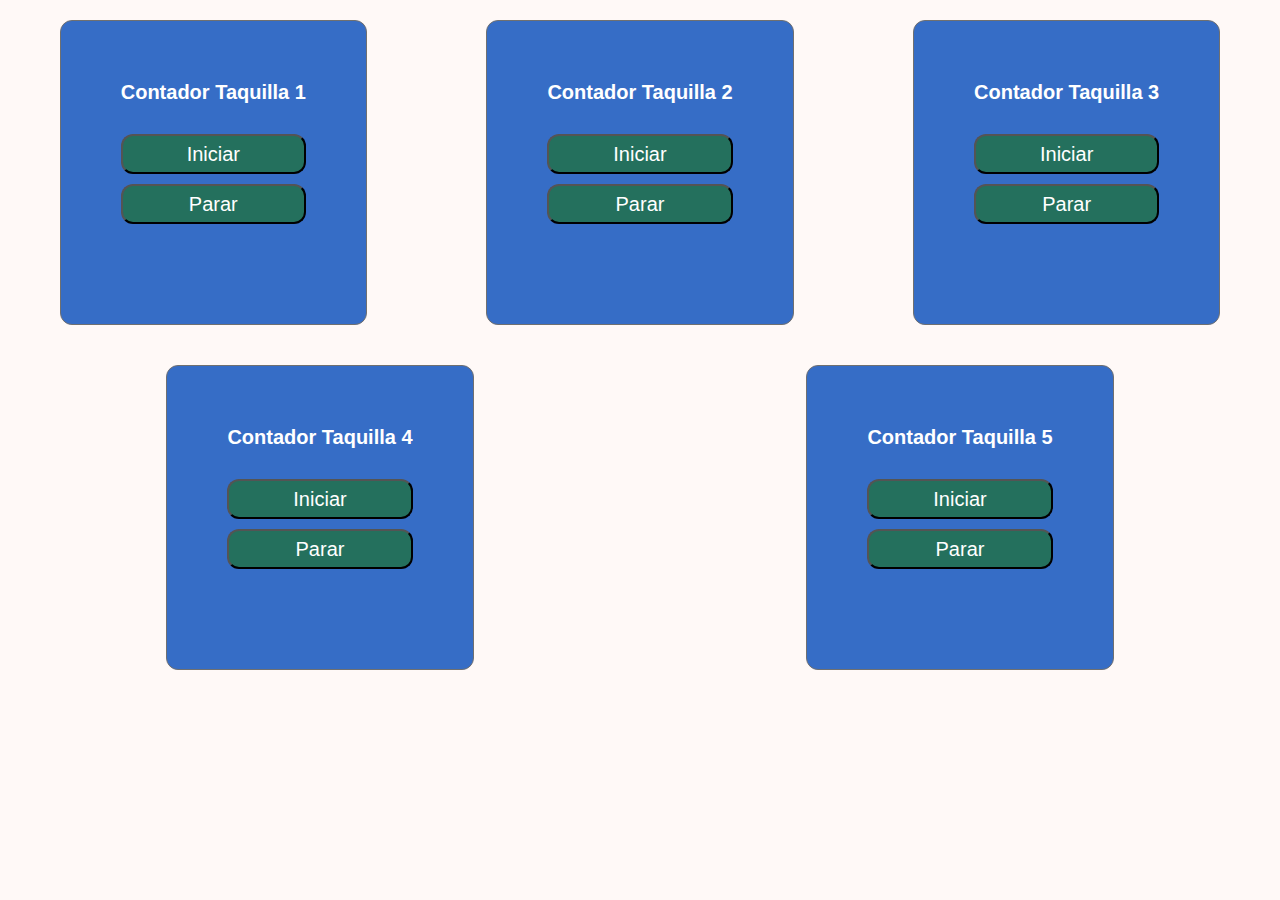
<file: index.html>
<!DOCTYPE html>
<html lang="en">
<head>
    <meta charset="UTF-8">
    <meta http-equiv="X-UA-Compatible" content="IE=edge">
    <meta name="viewport" content="wclassth=device-wclassth, initial-scale=1.0">
    <link rel="stylesheet" href="juan.css">
    
    <title>Contador</title>
</head>
<body>
    <div class="container">
        
        <!-- <div class="counter">
            <h3>Contador Taquilla 1</h3>
            <button onClick="eo(1)">Iniciar</button>
            <button>Parar</button>
            <div class="john"></div>
        </div>
        <div class="counter">
            <h3>Contador Taquilla 2</h3>
            <button onClick="eo(2)">Iniciar</button>
            <button>Parar</button>
            <div class="john"></div>
        </div>
        <div class="counter">
            <h3>Contador Taquilla 3</h3>
            <button onClick="eo(3)">Iniciar</button>
            <button>Parar</button>
            <div class="john"></div>
        </div>
        <div class="counter">
            <h3>Contador Taquilla 4</h3>
            <button onClick="eo(4)">Iniciar</button>
            <button>Parar</button>
            <div class="john"></div>
        </div>
        <div class="counter">
            <h3>Contador Taquilla 5</h3>
            <button onClick="eo(5)">Iniciar</button>
            <button>Parar</button>
            <div class="john"></div>
        </div> -->
    </div>
    <script  src="juan.js"></script>
</body>
</html>
</file>
<file: juan.css>
* {
    padding: 0;
    margin: 0;
}
body {
    display: flex;
    justify-content: center;
    background-color: rgb(255, 249, 247);
}

h3 {
    font-family: sans-serif;
    font-size: 20px;
    margin-bottom: 20px;
}

button {
    border-radius: 12px;
    height: 40px;
    font-size: 20px;
    margin-top: 10px;
    color: white;
    background-color: rgb(36, 112, 93);
    width: 100%;
}
button:hover {
    cursor: pointer;
}

.container {
    display: flex;
    width: 100%;
    justify-content: space-around;
    flex-wrap: wrap;
    color: white;
}
.counter {
    display: flex;
    flex-direction: column;
    justify-content: center;
    align-items: center;
    padding: 60px;
    margin:20px;
    border: 1px solid #707070;
    background-color: rgb(54, 109, 198);
    border-radius: 12px;
}
.juanito, .john {
    font-family: sans-serif;
    font-size: 16px;
    margin-top: 20px;
    font-weight: 700;
}
</file>
